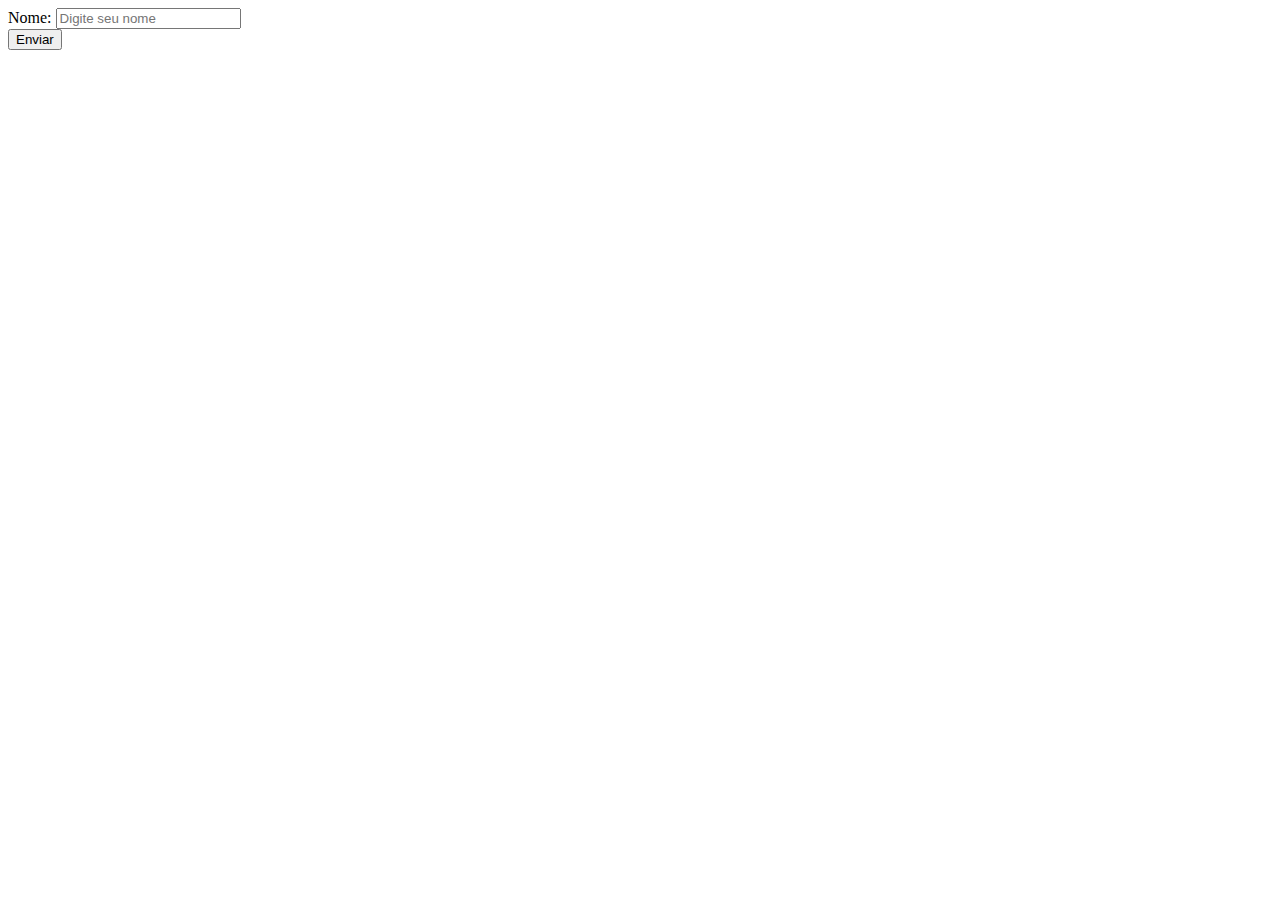
<file: 1_FORMULARIOS/1_form-basico/index.html>
<!DOCTYPE html>
<html lang="en">
<head>
    <meta charset="UTF-8">
    <meta http-equiv="X-UA-Compatible" content="IE=edge">
    <meta name="viewport" content="width=device-width, initial-scale=1.0">
    <title>Form Básico</title>
</head>
<body>
    <form action="">
        <div>
            <label for="nome">Nome:</label>
            <input type="text" id="nome" placeholder="Digite seu nome" required>
        </div>
        <button>Enviar</button>
    </form>
    
</body>
</html>
</file>
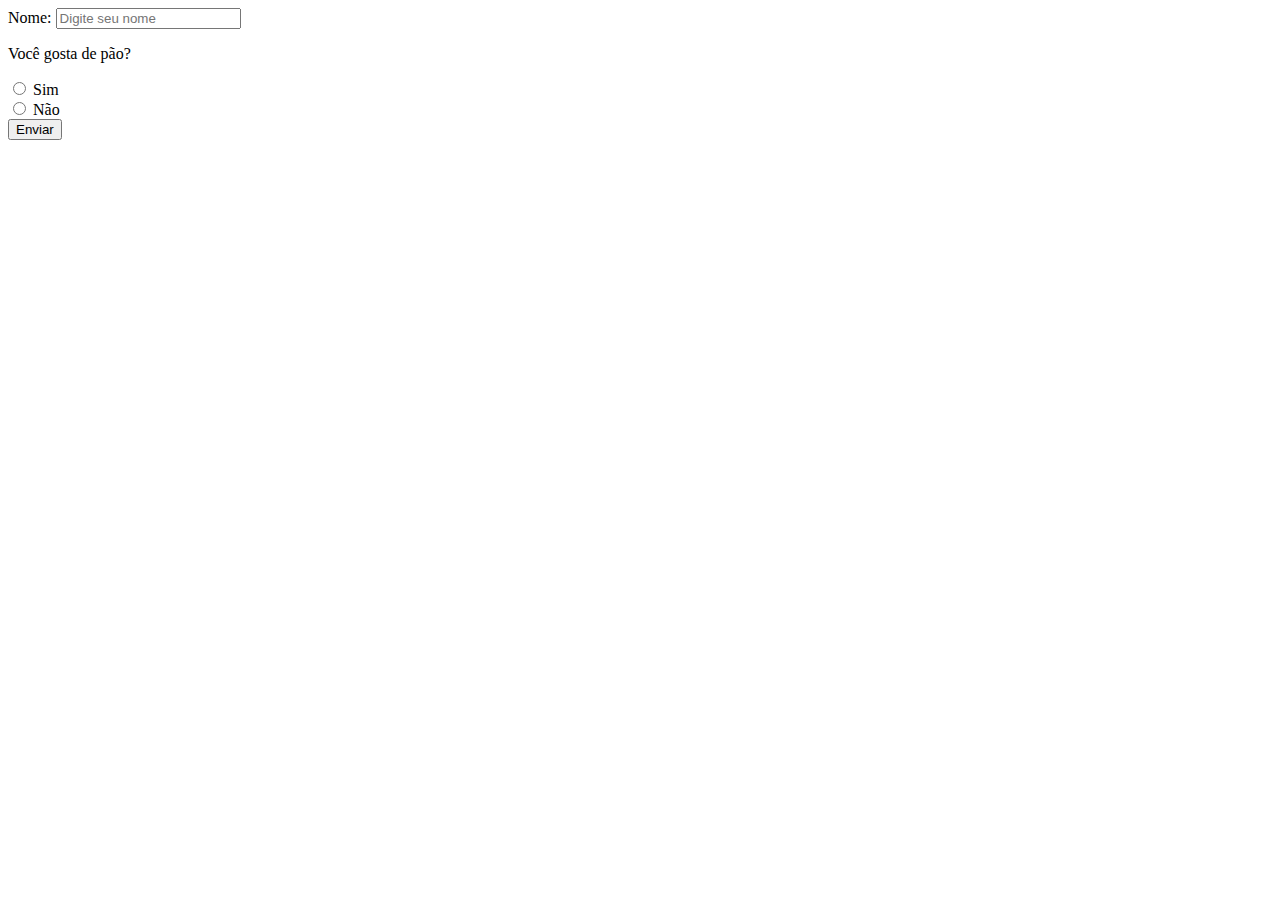
<file: 1_FORMULARIOS/2_input_radio/index.html>
<!DOCTYPE html>
<html lang="en">
<head>
    <meta charset="UTF-8">
    <meta http-equiv="X-UA-Compatible" content="IE=edge">
    <meta name="viewport" content="width=device-width, initial-scale=1.0">
    <title>Form Básico</title>
</head>
<body>
    <form action="">
        <div>
            <label for="nome">Nome:</label>
            <input type="text" id="nome" placeholder="Digite seu nome" required>
        </div>
        <!-- input radio-->
        <div>
            <p>Você gosta de pão?</p>

        <div>
            <input type="radio" id="sim" name="gosta-pao">
            <label for="sim">Sim</label>
        </div>
        <div>
            <input type="radio" id="nao" name="gosta-pao">
            <label for="nao">Não</label>
        </div>
        </div>
        <button>Enviar</button>
    </form>
    
</body>
</html>
</file>
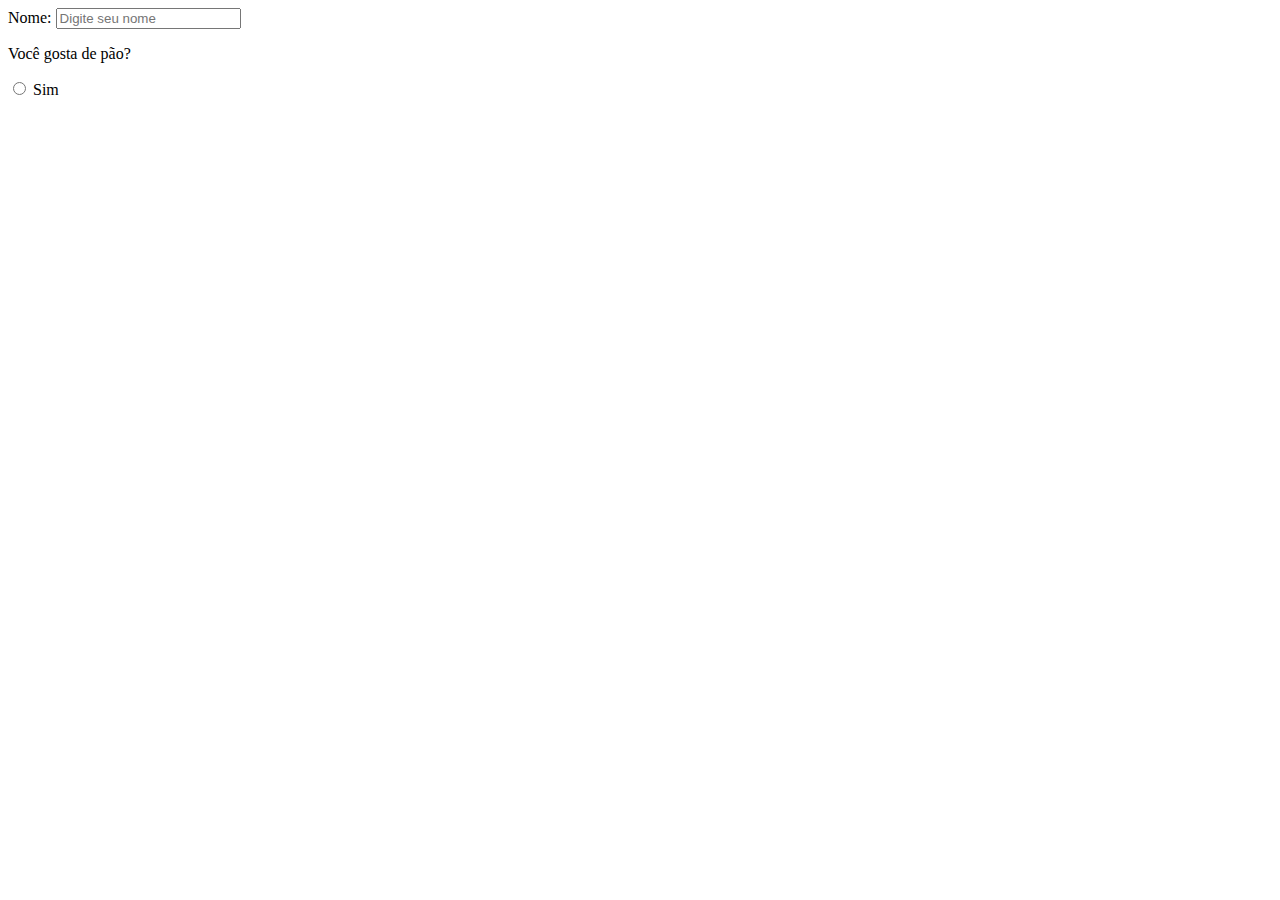
<file: 1_FORMULARIOS/3_select_option/index.html>
<!DOCTYPE html>
<html lang="en">
<head>
    <meta charset="UTF-8">
    <meta http-equiv="X-UA-Compatible" content="IE=edge">
    <meta name="viewport" content="width=device-width, initial-scale=1.0">
    <title>select e option</title>
</head>
<body>
    <form action="">
        <div>
            <label for="nome">Nome:</label>
            <input type="text" id="nome" placeholder="Digite seu nome" required>
        </div>
        <!-- input radio-->
      <div>
        <p> Você gosta de pão?</p>
      <div>
        <input type="radio" id="sim" name="gosta-pao">
        <label for="sim">Sim</label>
      </div>
      <div>
        
      </div>
</body>
</html>
</file>
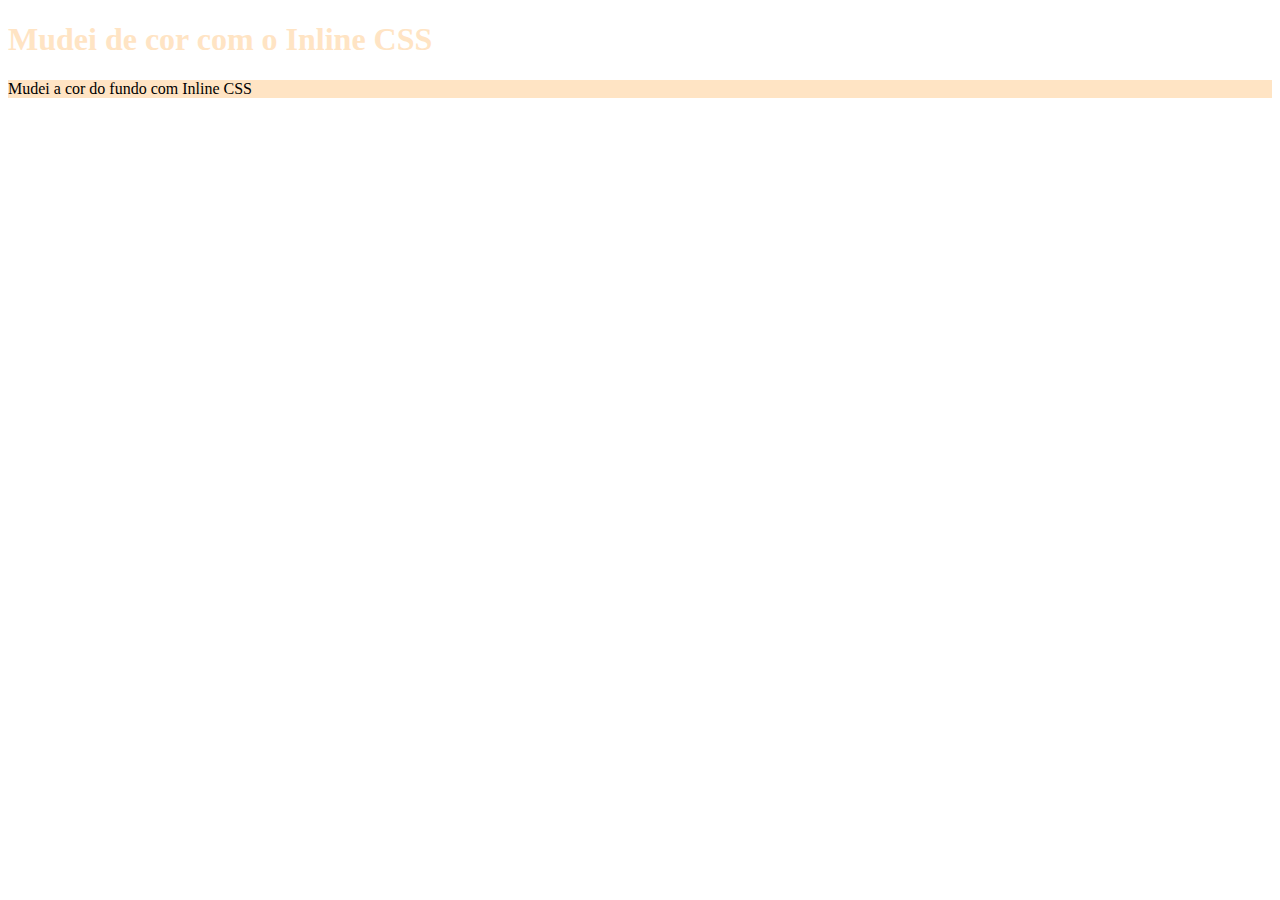
<file: 2_CSS/1_inline_css/index.html>
<!DOCTYPE html>
<html lang="en">
<head>
    <meta charset="UTF-8">
    <meta http-equiv="X-UA-Compatible" content="IE=edge">
    <meta name="viewport" content="width=device-width, initial-scale=1.0">
    <title>Inline CSS</title>
</head>
<body>
    <h1 style="color:bisque" >Mudei de cor com o Inline CSS</h1>
    <p style="background-color:bisque ;">Mudei a cor do fundo com Inline CSS</p>
</body>
</html>
</file>
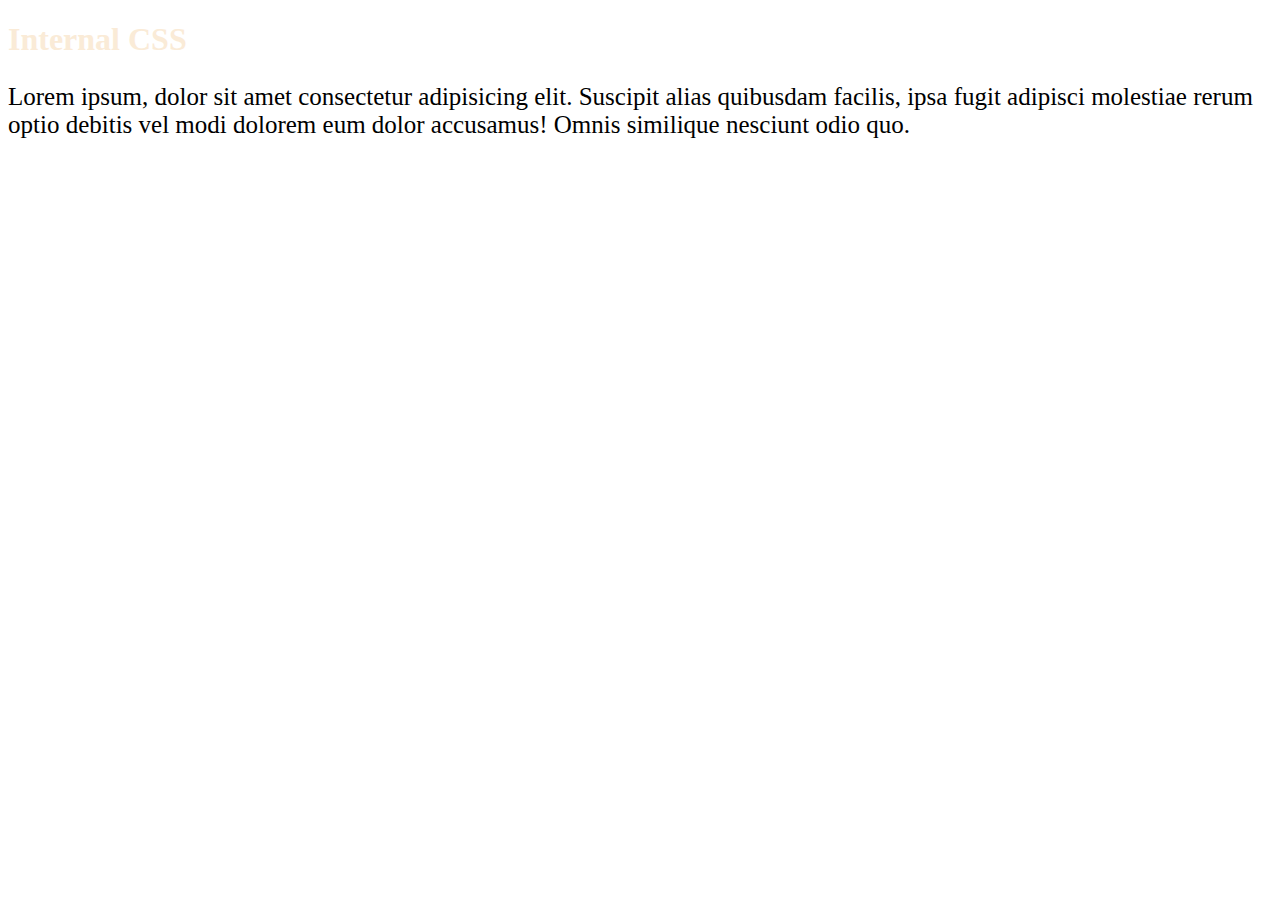
<file: 2_CSS/2_internal_css/index.html>
<!DOCTYPE html>
<html lang="en">
<head>
    <meta charset="UTF-8">
    <meta http-equiv="X-UA-Compatible" content="IE=edge">
    <meta name="viewport" content="width=device-width, initial-scale=1.0">
    <title>Internal CSS</title>

    <style>
        h1{
            color: antiquewhite;
        }
        p {
            font-size: 25px;
        }
    </style>
</head>
<body>
    <h1>Internal CSS</h1>
    <p>Lorem ipsum, dolor sit amet consectetur adipisicing elit. Suscipit alias quibusdam facilis, ipsa fugit adipisci molestiae rerum optio debitis vel modi dolorem eum dolor accusamus! Omnis similique nesciunt odio quo.</p>
    </body>
</html>
</file>
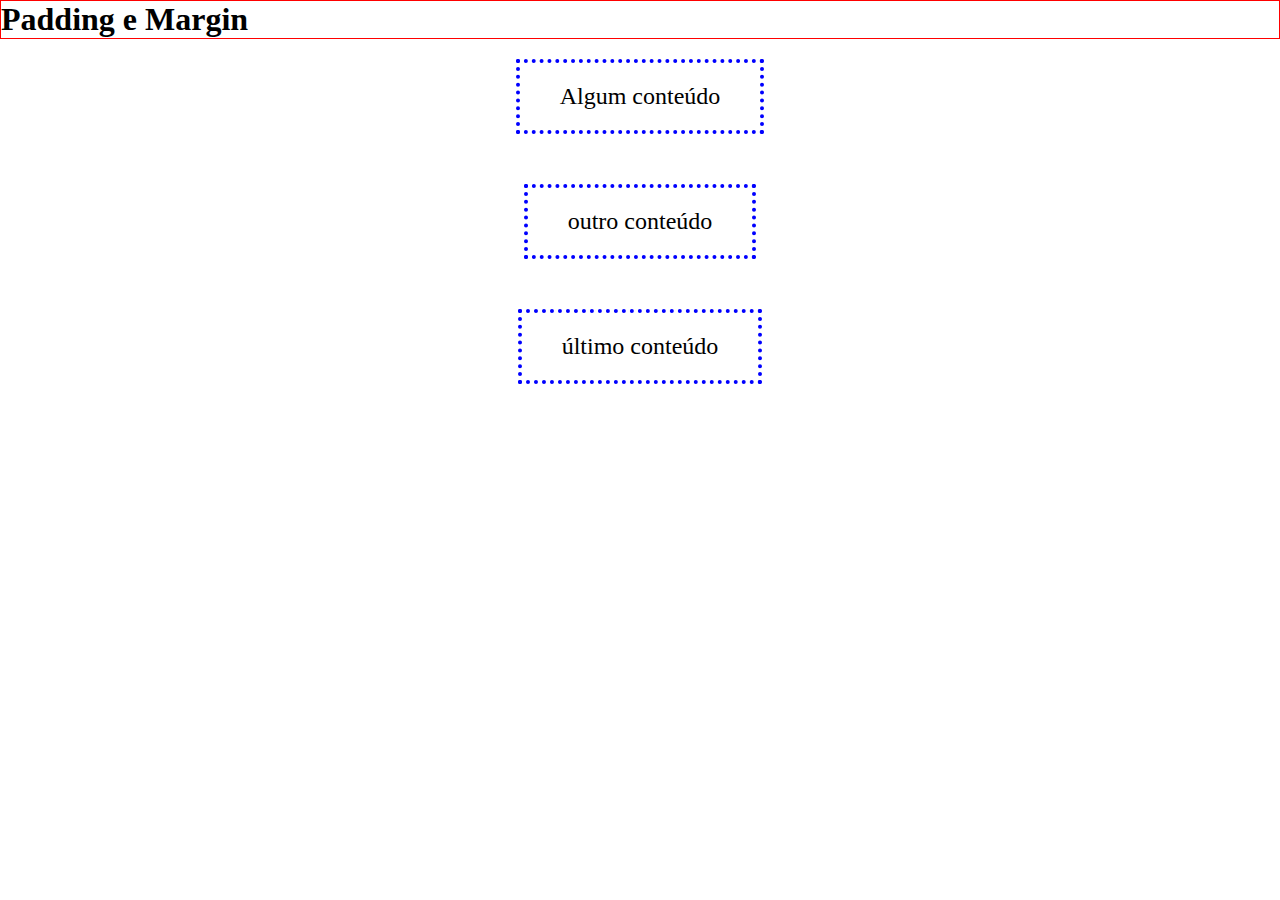
<file: 4_BOX_MODEL/2_padding_margin/index.html>
<!DOCTYPE html>
<html lang="en">
<head>
    <meta charset="UTF-8">
    <meta name="viewport" content="width=device-width, initial-scale=1.0">
 <link rel="stylesheet" href="style.css">
    <title>Padding e Margin</title>
</head>
<body>
    <h1>Padding e Margin</h1>

    <div class="algum">
        Algum conteúdo
    </div>
    <div class="outro">
        outro conteúdo 
    </div>
    <div class="ultimo">
        último conteúdo
    </div>
</body>
</html>
</file>
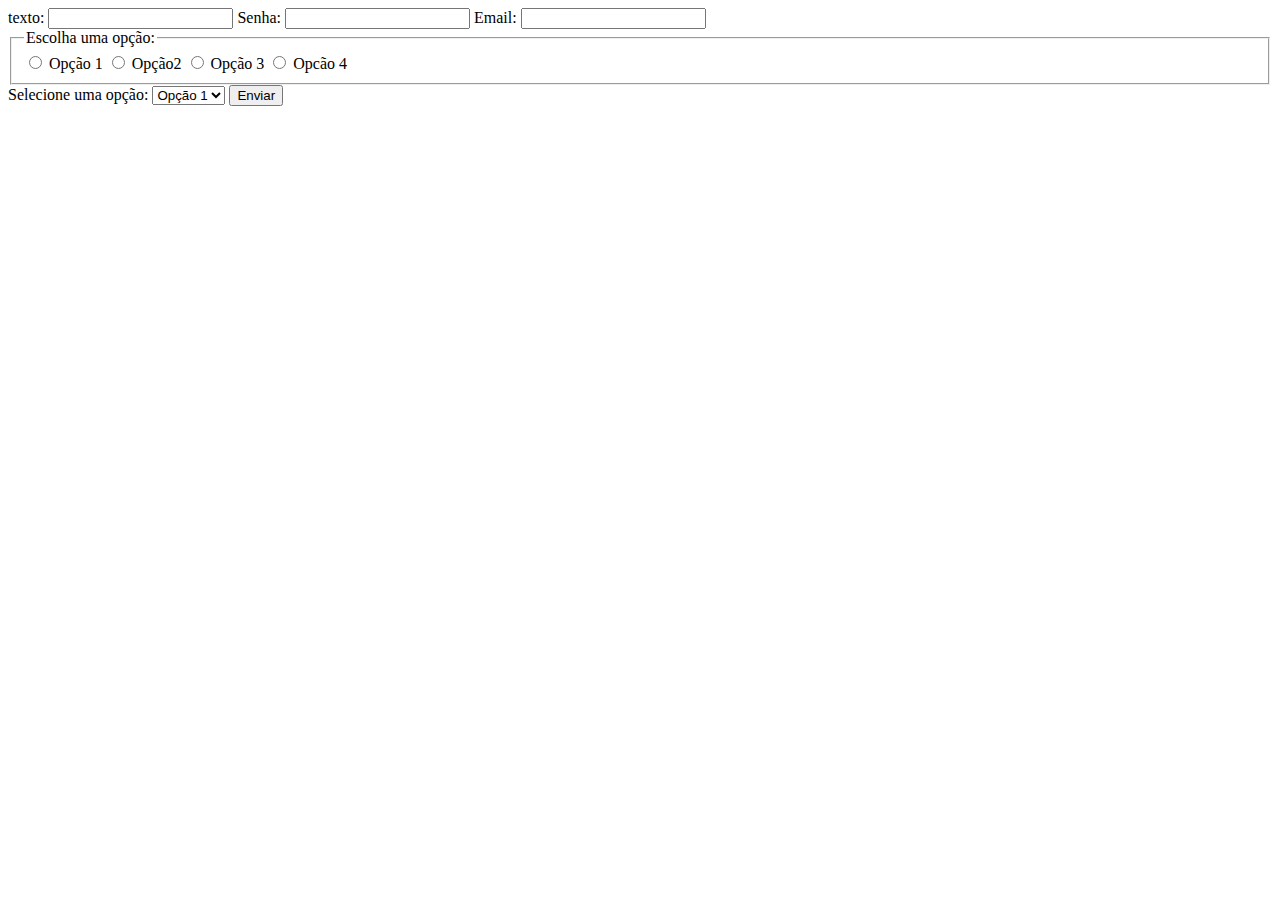
<file: 1_FORMULARIOS/3_select_option/formulários/index.html>
<!DOCTYPE html>
<html lang="en">
<head>
    <meta charset="UTF-8">
    <meta http-equiv="X-UA-Compatible" content="IE=edge">
    <meta name="viewport" content="width=device-width, initial-scale=1.0">
    <title>exemplo de formulários</title>
</head>
<body>
    <form>
        <!--Input tipo texto-->
        <label for="texto">texto:</label>
        <input type="text" id="texto" name="texto">

        <!--Input tipo senha-->
        <label for="inputsenha">Senha:</label>
        <input type="password" id="senha" name="senha">

        <!--Input tipo email-->
        <label for="email">Email:</label>
        <input type="email" id="email" name="email">

        <!-- Grupo de inputs tipo rádio-->
        <fieldset>
            <legend>Escolha uma opção:</legend>
            <input type="radio" id="opcao1" name="opcao" value="opcao1">
            <label for="opcao1">Opção 1</label>
            <input type="radio" id="opcao2" name="opcao" value="opcao2">
            <label for="opcao2">Opção2</label>
            <input type="radio" id="opcao3" name="opcao" value="opcao3">
            <label for="opcao3">Opção 3</label>
            <input type="radio" id="opcao4" name="opcao" value="opcao4">
            <label for="opcao4">Opcão 4</label>
        </fieldset>
        <!--Select com opções-->
        <label for="selecionarOpçao">Selecione uma opção:</label>
        <select name="selecionarOpçao" id="selecionarOpçao">
        <option value="opcao1">Opção 1</option>
        <option value="opcao2">Opção 2</option>
        <option value="opcao3">Opção 3</option>
        <option value="opcao4">Opção 4</option>
    </select>
    
    <!--Botão de envio-->
    <input type="submit" value="Enviar">
    </form>    

</body>
</html>
</file>
<file: 4_BOX_MODEL/2_padding_margin/style.css>
*{
    margin: 0;
}

div{
    border: 4px dotted #00f;
    width: fit-content;
    font-size: 24px;

    /* padding-top: 10px;
    padding-right: 20px;
    padding-bottom: 30px;
    padding-left: 40px; */

    /* shorthand */
    /* 1 valor = mesmo valor para todos os lados */
    padding: 20px;

    /* 2 valores = primeiro--top e bottom segundo--right e left */
    padding: 30px 50px;

    /* 3 valores = 1-top/ 2 right e left / 3 bottom */
    padding: 20px 50px 5px;
    /* 4 valores = 1 top/ 2 right/ 3 bottom/ 4 left */
    padding: 30px 50px 70px 90px;


    /* propriedades extras */
    padding-inline: 40px; /* padding na horizontal */
    padding-block: 20px; /* padding na vertical */
}

h1{
    border: 1px solid #f00;
    margin-bottom: 20px;
}

.algum{
    margin-bottom: 50px;
    margin-inline: auto;
}
.outro{
    margin-bottom: 50px;
    margin-inline: auto;
}
.ultimo{
    margin-bottom: 50px;
    margin-inline: auto;
}
</file>
